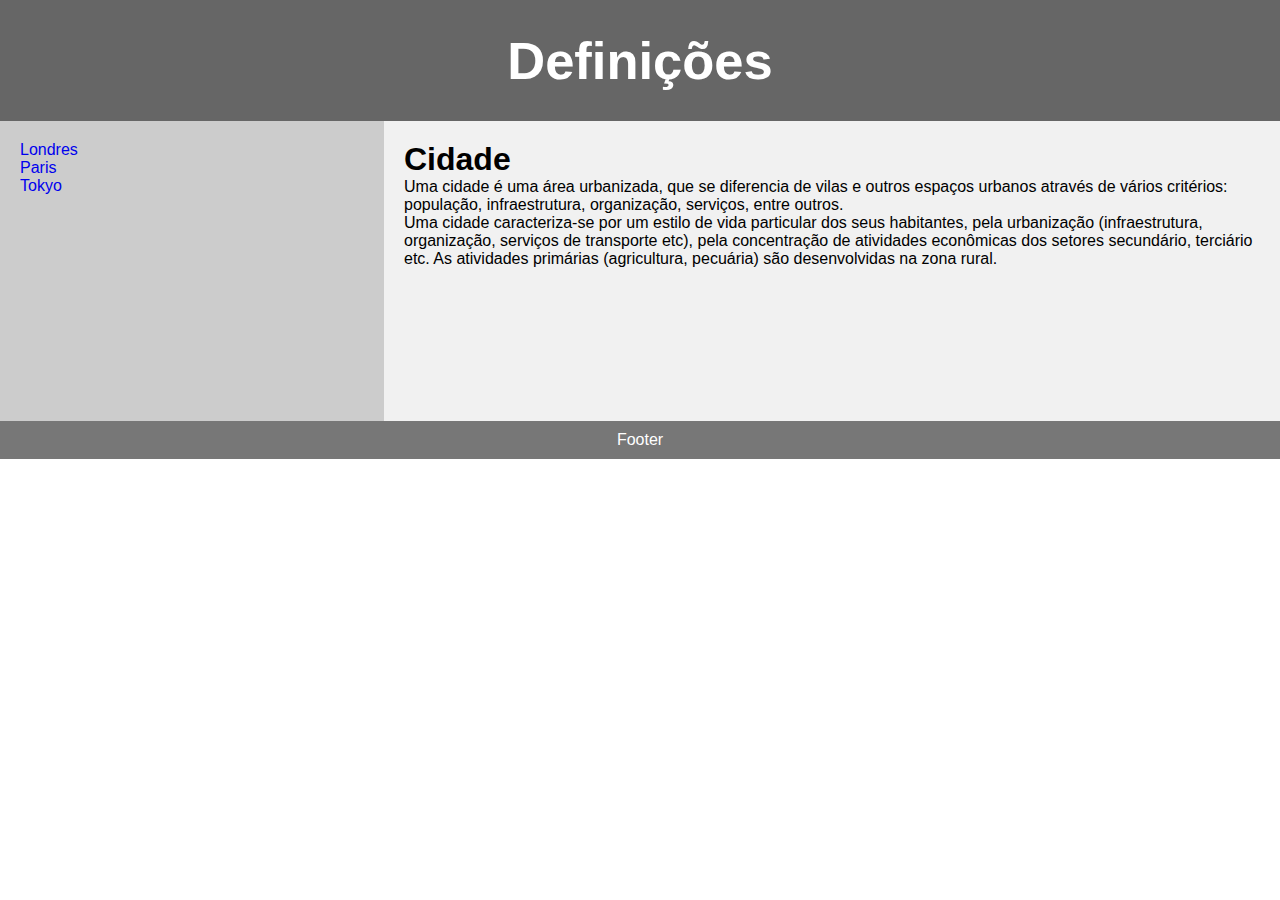
<file: index.html>
<!DOCTYPE html>
<html lang="en">
<head>
<title>CSS Template</title>
<meta charset="utf-8">
<meta name="viewport" content="width=device-width, initial-scale=1">
<style>
* {
  margin: 0;
  padding: 0;
  box-sizing: border-box;
}

body {
  font-family: Arial, Helvetica, sans-serif;
}

/* Style the header */
header {
  background-color: #666;
  padding: 30px;
  text-align: center;
  font-size: 35px;
  color: white;
}

/* Create two columns/boxes that floats next to each other */
nav {
  float: left;
  width: 30%;
  height: 300px; /* only for demonstration, should be removed */
  background: #ccc;
  padding: 20px;
}

nav a {
  text-decoration: none;
 }

/* Style the list inside the menu */
nav ul {
  list-style-type: none;
  padding: 0;
}

article {
  float: left;
  padding: 20px;
  width: 70%;
  background-color: #f1f1f1;
  height: 300px; /* only for demonstration, should be removed */
}

/* Clear floats after the columns */
section::after {
  content: "";
  display: table;
  clear: both;
}

/* Style the footer */
footer {
  background-color: #777;
  padding: 10px;
  text-align: center;
  color: white;
}

/* Responsive layout - makes the two columns/boxes stack on top of each other instead of next to each other, on small screens */
@media (max-width: 600px) {
  nav, article {
    width: 100%;
    height: auto;
  }
}
</style>
</head>
<body>


<header>
  <h2>Definições</h2>
</header>

<section>
  <nav>
    <ul>
      <li><a href="https://maps.app.goo.gl/LrnRSAGCTmWehTiz9" target="_blank">Londres</a></li>
      <li><a href="https://maps.app.goo.gl/6jYSim3yd5GjenZS9" target="_blank">Paris</a></li>
      <li><a href="https://maps.app.goo.gl/z4PBtaTADLkoSEPv8" target="_blank">Tokyo</a></li>
    </ul>
  </nav>
  
  <article>
    <h1>Cidade</h1>
    <p>Uma cidade é uma área urbanizada, que se diferencia de vilas e outros espaços urbanos através de vários critérios: população, infraestrutura, organização, serviços, entre outros.
</p>
    <p>Uma cidade caracteriza-se por um estilo de vida particular dos seus habitantes, pela urbanização (infraestrutura, organização, serviços de transporte etc), pela concentração de atividades econômicas dos setores secundário, terciário etc. As atividades primárias (agricultura, pecuária) são desenvolvidas na zona rural.</p>
  </article>
</section>

<footer>
  <p>Footer</p>
</footer>

</body>
</html>
</file>
